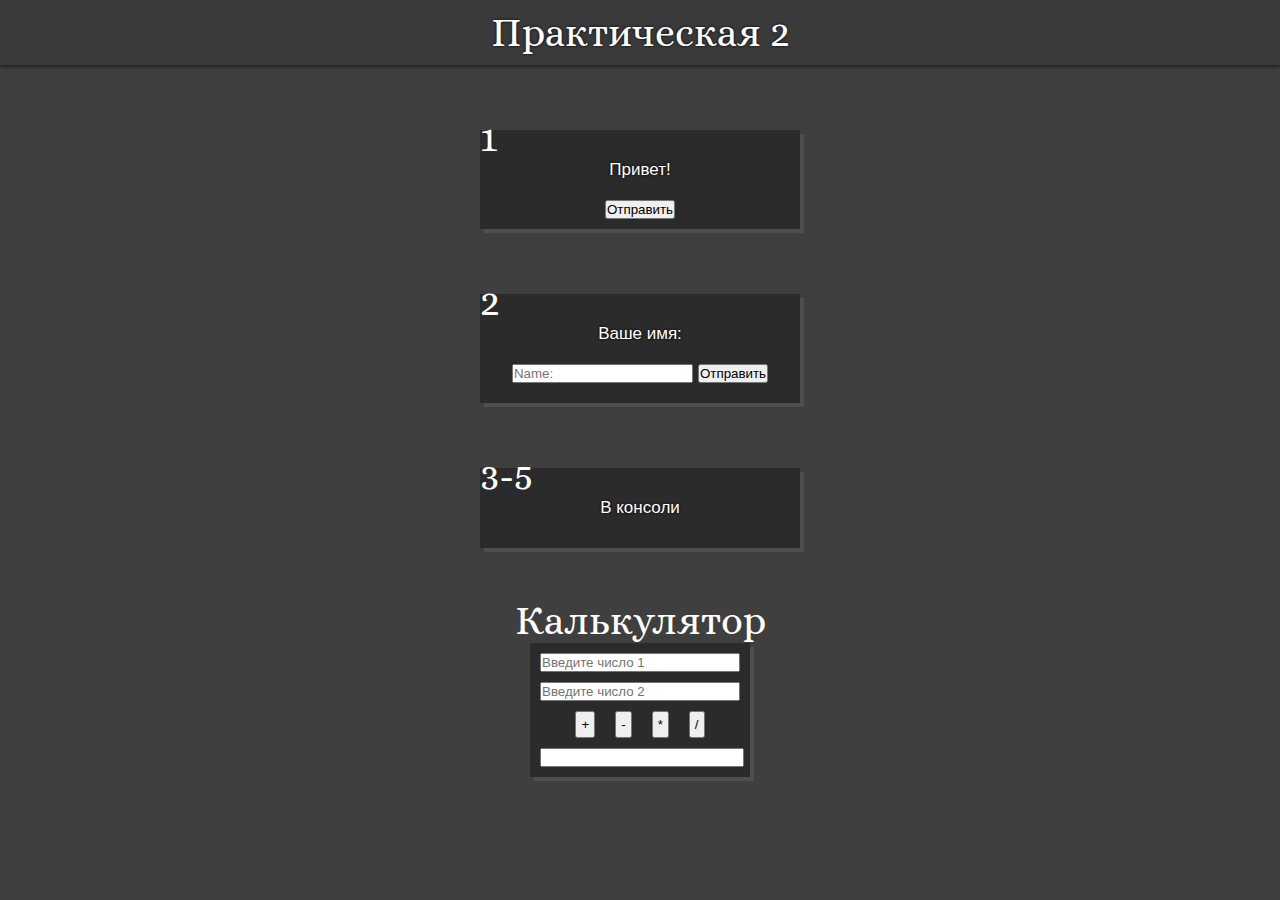
<file: практическая JS/2/index.html>
<!DOCTYPE html>
<html lang="en">
<head>
    <meta charset="UTF-8">
    <meta name="viewport" content="width=device-width, initial-scale=1.0">
    <title>Практическая по JS</title>
    <link rel="stylesheet" href="style.css">
</head>
<body>
    <header>
        <p>
            <span class="jss">Практическая 2</span> 
        </p>
    </header>

    <main>
        <div class="block_1">
            <p class="num">1</p>
            <div class="back_1">
                <p class="info">
                    Привет!
                </p>

                    <button class="otpr_2">Отправить</button>
                </div>
            </div>
        </div>

        <div class="block_1">
            <p class="num">2</p>
            <div class="back_1">
                
                <p class="info">
                    Ваше имя: 
                </p>

                <div class="pole">
                    <input type="text" id="five" placeholder="Name:">
                    <button onclick="Click2();">Отправить</button>
                </div>
                <div class="out5"></div>
            </div>
        </div>

        <div class="block_1">
            <p class="num">3-5</p>
            <div class="back_1">
                <p class="info">
                    В консоли
                </p>

            </div>
        </div>

        <div class="block_3">
            <p class="num">Калькулятор</p>
            <form id="calculatorForm">
                <div class="vvodss">
                     <input type="text" id="num1" placeholder="Введите число 1">
                     <input type="text" id="num2" placeholder="Введите число 2">
                </div>
             
                <div class="blopsss">
                     <button onclick="add()" type="button">+</button>
                     <button onclick="subtract()" type="button">-</button>
                     <button onclick="multiply()" type="button">*</button>
                     <button onclick="divide()" type="button">/</button>
                </div>
                <div class="sjsj">
                     <input type="text" id="result" readonly>    
                </div>
             
             </form>
        </div>
        
        <!-- <div class="block_1">
            <p class="num">#4</p>
            <div class="back_1">

                <p class="info">
                    Введи 3 цифры
                </p>
                    <button class="otpr_7">Погнали!</button>
                <div class="out7"></div>
            </div>
        </div> -->

        <!-- <div class="block_1">
            <p class="num">#5</p>
            <div class="back_1">

                <p class="info" style="text-align: center;">
                    Введи число от 0 до 15 <br>
                    и узнаешь, четное оно<br>
                    или нет
                </p>

                <div class="pole">
                    <input type="text" id="semmm" placeholder="Введите число">
                    <button class="otpr_8">Отправить</button>
                </div>
                <div class="out8"></div>
            </div>
        </div> -->

        <!-- <div class="block_1">
            <p class="num">#6</p>
            <div class="back_1">

                <p class="info">
                    Введи число больше 5
                </p>

                <div class="pole">
                    <button class="otpr_9">Отправить</button>
                </div>
            </div>
        </div> -->

        <!-- <div class="block_1">
            <p class="num">#7</p>
            <div class="back_1">

                <p class="info">
                    Четные числа от 8 до 20
                </p>

                <button class="otpr_10">Запустить</button>

                <div class="out10"></div>
            </div>
        </div> -->

        <!-- <div class="block_1">
            <p class="num">#8</p>
            <div class="back_1">

                <p class="info">
                    Выбирите чему будет кратна сумма:
                </p>

                <div class="pole2">
                   
                    <button class="otpr_11">5</button>
                    <button class="otpr_12">3</button>   

                </div>                    
                <div class="out11"></div>
                <div class="out12"></div>
            </div>
        </div> -->
    </main>

    

    <script src="js/num1.js"></script>
    <script src="js/num2.js"></script>
    <script src="js/num3.js"></script>
    <script src="js/num4.js"></script>
    <!-- <script src="js/num5.js"></script> -->
    <!-- <script src="js/num6.js"></script> -->
    <!-- <script src="js/num7.js"></script> -->
    <!-- <script src="js/num8.js"></script> -->
    <!-- <script src="js/num9.js"></script> -->
    <!-- <script src="js/num10.js"></script> -->
    <script>
        e.preventDefault();
        function add() {
          var num1 = parseFloat(document.getElementById("num1").value) || 0;
          var num2 = parseFloat(document.getElementById("num2").value) || 0;
          document.getElementById("result").value = num1 + num2;
        }
      
        function subtract() {
          var num1 = parseFloat(document.getElementById("num1").value) || 0;
          var num2 = parseFloat(document.getElementById("num2").value) || 0;
          document.getElementById("result").value = num1 - num2;
        }
      
        function multiply() {
          var num1 = parseFloat(document.getElementById("num1").value) || 0;
          var num2 = parseFloat(document.getElementById("num2").value) || 0;
          document.getElementById("result").value = num1 * num2;
        }
      
        function divide() {
          var num1 = parseFloat(document.getElementById("num1").value) || 0;
          var num2 = parseFloat(document.getElementById("num2").value) || 0;
          document.getElementById("result").value = num1 / num2;
        }
      </script>
</body>
</html>
</file>
<file: практическая JS/2/style.css>
/* alice-regular - cyrillic_latin */
@font-face {
    font-display: swap; /* Check https://developer.mozilla.org/en-US/docs/Web/CSS/@font-face/font-display for other options. */
    font-family: 'Alice';
    font-style: normal;
    font-weight: 400;
    src: url('./fonts/alice-v20-cyrillic_latin-regular.woff2') format('woff2'); /* Chrome 36+, Opera 23+, Firefox 39+, Safari 12+, iOS 10+ */
  }
@font-face {
    font-family: 'MisterBrush';
    src: url('fonts/MisterBrush.ttf');
}

*{
    margin: 0;
    padding: 0;
}

body{
    background-color: rgb(63, 63, 63);
    display: flex;
    justify-content: center;
    flex-direction: column;
}

header{
    background-color: rgb(58, 58, 58);
    color: white;
    display: flex;
    justify-content: center;
    align-items: center;
    font-family: 'Alice';
    font-size: clamp(40px,3vw,70px);
    padding: 10px 0 10px 0;
    box-shadow: 0 0 5px black;
    text-shadow: 0 0 3px black;
}

.byy{
    font-size: clamp(20px,1.5vw,50px);
}

.back_1{
    width: 300px;
    background-color: rgb(43, 43, 43);
    padding: 10px;
    display: flex;
    justify-content: center;
    align-items: center;
    flex-direction: column;
    box-shadow: 4px 4px rgb(78, 78, 78);
}

main{
    margin: 0 auto;
    width: 100%;
    max-width: 1700px;
    display: flex;
    justify-content: center;
    align-items: center;
    flex-direction: column;
    margin-top: 20px;
    gap: 20px;
}

.num{
    color: white;
    font-family: 'Alice';
    font-size: clamp(40px,3vw,70px);
    position: relative;
    top: clamp(30px,1.6vw,10px);
}

.info{
    font-family: Arial, Helvetica, sans-serif;
    padding: 20px;
    color: white;
    text-shadow: 0 0 3px black;
    font-size: clamp(17px,1vw,27px);
}

.out{
    color: white;
    font-family: 'Alice';
    font-size: clamp(20px,1vw,40px);    
}

.out3, .out4, .out5, .out7, .out8, .out10, .out12, .out11, .out66{
    color: white;
    font-family: 'Arial';
    font-size: clamp(15px,1vw,40px);
    padding-top: 10px;    
}

.out6{
    color: green;
    font-size: 50px;
    width: 1200px;    
    position: absolute;
    top: 0;
}

.pole{
    display: flex;
    justify-content: center;
    gap: 5px;
}

.pole2{
    display: flex;
    justify-content: center;
    gap: 5px;
    padding-bottom: 10px;
}

.bloccc{
    display: flex;
    gap: 10px;
    color: white;
    font-family: Arial, Helvetica, sans-serif;
}

#two{
    width: 100px;
}

.line{
    margin-top: 10px;
    width: 250px;
    background-color: grey;
}

.otpr_6,.otpr_7{
    width: 200px;
}

.otpr_11,.otpr_12{
    width: 50px;
}

.block_2{
    margin: 0 auto;
}

#calculatorForm{
    width: 200px;
    margin-top: 30px;
    box-shadow: 4px 4px rgb(78, 78, 78);
    background-color: rgb(43, 43, 43);
    padding: 10px;    
}

.vvodss{
    display: flex;
    flex-direction: column;
    width: 200px; 
}

.vvodss input{
    margin-bottom: 10px;
}

.blopsss{
    display: flex;
    align-items: center;
    justify-content: center;
    gap: 20px;
    width: 200px; 
    margin-bottom: 10px;
}

.blopsss button{
    padding: 4px;
}

.sjsj input{
    width: 200px;
}

.block_3{
    display: flex;
    align-items: center;
    justify-content: center;
    flex-direction: column;
}
</file>
